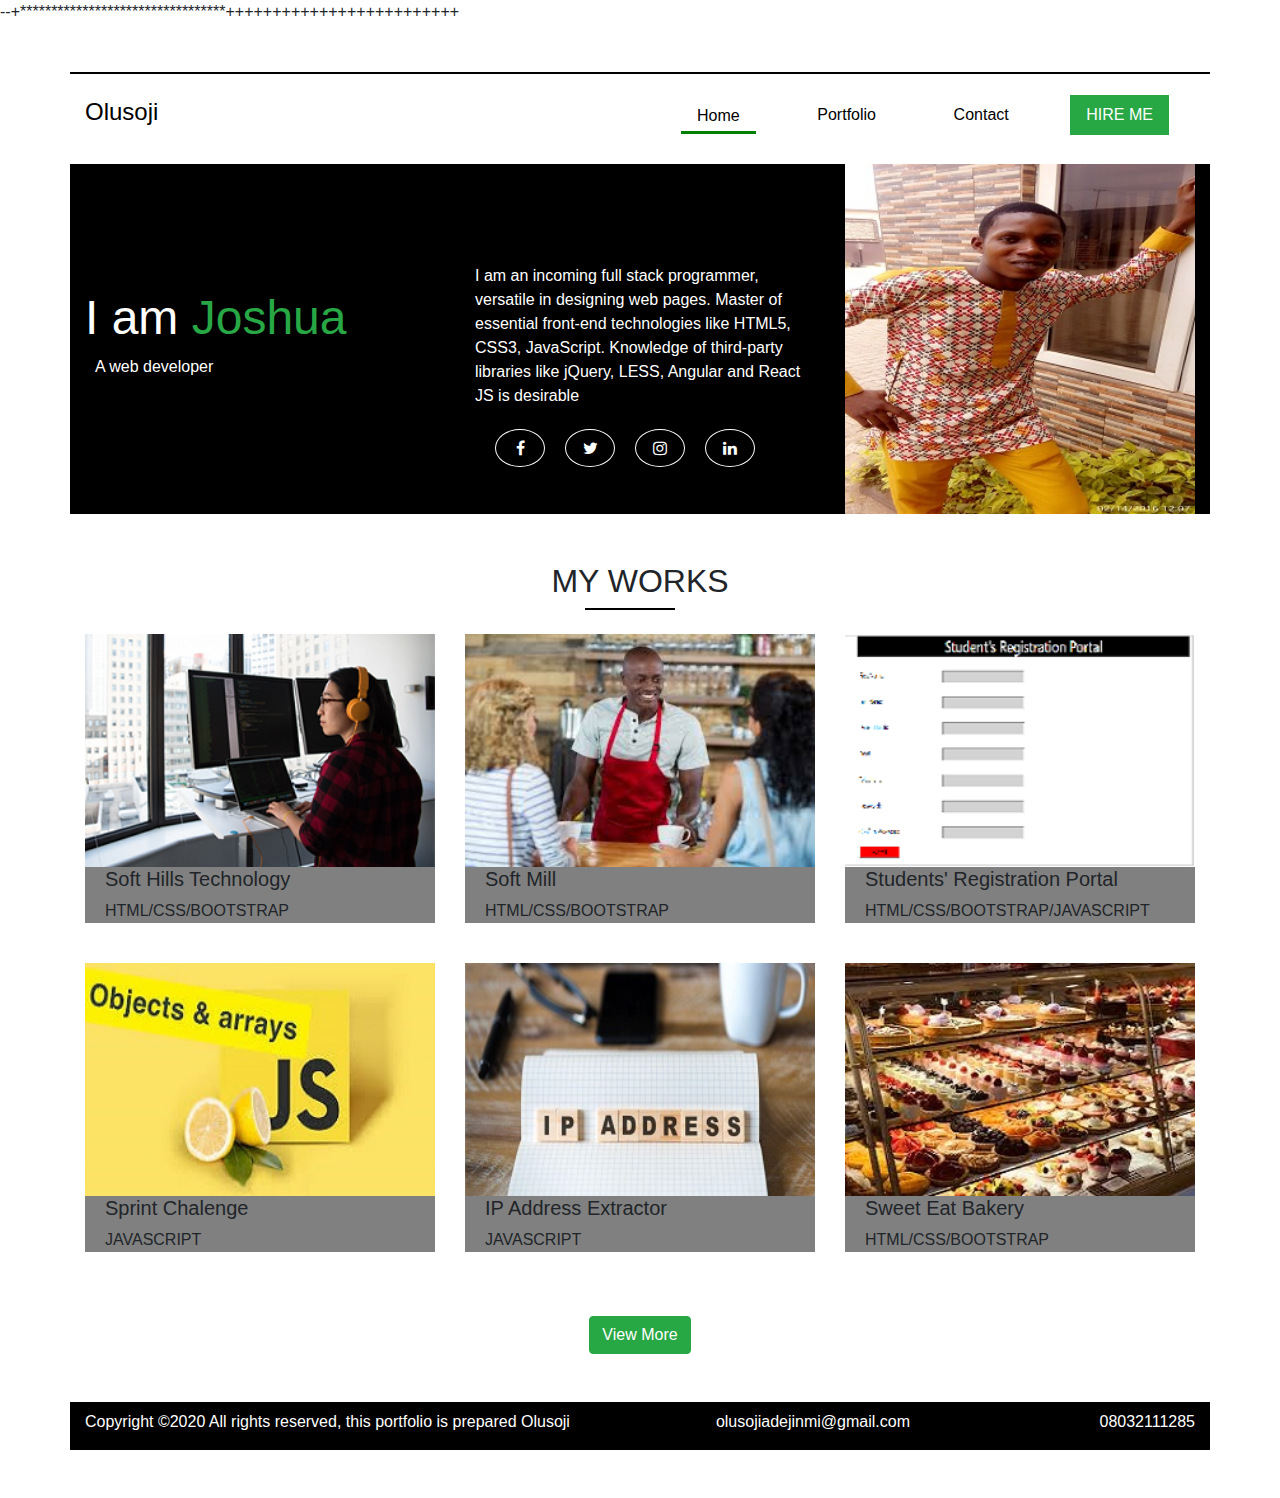
<file: index.html>
<!DOCTYPE html>
<html lang="en">
<head>
    <meta charset="UTF-8">
    <meta name="viewport" content="width=device-width, initial-scale=1.0">
    <meta name="author" content="My Personal Portfolio">
    <meta name="description" content="I am an incoming full stack programmer, versatile in designing web pages. Master of essential front-end technologies like HTML5, CSS3, JavaScript. Knowledge of third-party libraries like jQuery, LESS, Angular and React JS is desirable">
    <meta name="keywords" content="Portfolio, Javascript, HTML,CSS, Angular,LESS,jQuery Ibadan,Oyo, Nigeria">
    <title>My Personal Portfolio</title>
    <link rel="stylesheet" href="./css/font-awesome.min.css">
    <link rel="stylesheet" href="./css/bootstrap.min.css">
    <link rel="stylesheet" href="./css/custom.css">--+*********************************+++++++++++++++++++++++++
</head>

<body>

<section class="container pb-5"></section>

<section class="container tick-line ">
    <div class="row pt-2">
        <div class="col-md-6 pt-3 name">
            <a href="#"><h4>Olusoji</h4></a>
        </div>

        <div class="col-md-6 desktop-nav">
            <ul class="navbar">
                <li class="nav-item active-page"><a href="index.html" id="nav3"class="nav-link">Home</a></li>
                <li class="nav-item"><a href="portfolio.html" id="nav1" class="nav-link">Portfolio</a></li>
                <li class="nav-item"><a href="contact.html" id="nav2"class="nav-link">Contact</a></li>
                <li class="nav-item "><a href="index.html" class="nav-link bg-success text-white">HIRE ME</a></li>
            </ul>

            
        </div>

        <div class="col-md-6 mobile-nav">
            <select onchange="gotoURL(this)">
                <option value="index.html">Home</option>
                <option value="portfolio.html">Portfolio</option>
                <option value="contact.html">Contact</option>
            </select>
        </div>
    </div>
</section>

<section class="container sec-1">
    <div class="row">
        <div class="col-md-4">
            <div class="my-name">
                <h1>I am <span class="text-success">Joshua</span> </h1>
                <p class="text-white">A web developer</p>
            </div>
        </div>

        <div class="col-md-4">
            <p class="text-white sec-p">I am an incoming full stack programmer, versatile in designing web pages. Master of essential front-end technologies like HTML5, CSS3, JavaScript. Knowledge of third-party libraries like jQuery, LESS, Angular and React JS is desirable </p>

            <ul class="list d-flex">
                <li><a href="#" class="fa fa-facebook"></a></li>
                <li><a href="#" class="fa fa-twitter"></a></li>
                <li><a href="#" class="fa fa-instagram"></a></li>
                <li><a href="#" class="fa fa-linkedin"></a></li>
               </ul>
        </div>

        <div class="col-md-4">
            <img src="/images/soj.jpg" alt="" class="img-fluid">
        </div>
    </div>
</section>

<section class="container ">
    <div class="row">
        <div class="col-md-12">
            <h2 class="pt-5 text-center">MY WORKS</h2>
            <div class="my-work text-center"></div>
        </div>
    </div>
</section>

<section class="container">
<div class="row pb-4 pt-4">
<div class="col-md-4 imgs">
    <a href="https://admire0042.github.io/lab-task3-m/about.html">
    <img src="images/about-working.png" class="img-fluid">
    </a>
    <div class="back">
    <h5>Soft Hills Technology</h5>
    <p>HTML/CSS/BOOTSTRAP</p>
    </div>
</div>

<div class="col-md-4 imgs">
    <a href="https://admire0042.github.io/soft-meal-chocolate/index.html">
    <img src="images/worker.jpg" class="img-fluid">
    </a>
    <div class="back">
    <h5>Soft Mill</h5>
    <p>HTML/CSS/BOOTSTRAP</p>
    </div>
</div>

<div class="col-md-4 imgs">
    <a href="https://admire0042.github.io/regExpressionAss/regexpression_assignment.html">
    <img src="images/reg.png" class="img-fluid">
    </a>
    <div class="back">
    <h5>Students' Registration Portal</h5>
    <p>HTML/CSS/BOOTSTRAP/JAVASCRIPT</p>
    </div>
</div>
</div>


<div class="row">
    <div class="col-md-4 imgs">
        <a href="https://admire0042.github.io/sprint-challenge/index.html">
        <img src="images/javascript.jpg" class="img-fluid">
        </a>
        <div class="back">
        <h5>Sprint Chalenge</h5>
        <p>JAVASCRIPT</p>
        </div>
    </div>
    
    <div class="col-md-4 imgs">
        <a href="https://admire0042.github.io/ip-address-generator/">
        <img src="images/ip.jpg" class="img-fluid">
        </a>
        <div class="back">
        <h5>IP Address Extractor</h5>
        <p>JAVASCRIPT</p>
        </div>
    </div>
    
    <div class="col-md-4 imgs">
        <a href="https://admire0042.github.io/swee-eats-bakery-cor/cookies.html">
        <img src="images/cookie1.jpg" class="img-fluid">
        </a>
        <div class="back">
        <h5>Sweet Eat Bakery</h5>
        <p>HTML/CSS/BOOTSTRAP</p>
        </div>
    </div>
    </div>
</section>

<section class="container text-center btn-wid mb-5 mt-5">
    <div class="row">
        <div class="col-md-12">
           <a href="portfolio.html"> <button class="btn btn-success">View More</button></a>
        </div>
    </div>
</section>

<section class="container foote mb-5 text-white">
    <div class="row mt-5 foot">
        <div class="col-md-6 pt-2">
            Copyright &copy;2020 All rights reserved, this portfolio is prepared Olusoji
        </div>

        <div class="col-sm-3 col-md-3 follo pt-2 text-right pb-3">
             <a class="atext atext1" href="#" class="fa fa-envelope">olusojiadejinmi@gmail.com</a>
        </div>  
        <div class="col-sm-3 col-md-3 follo pt-2 text-right">  

                <a class="atext text-right" href="#" class="fa fa-phone">08032111285</a>
        </div>
    </div>
</section>

<script src="./js/custom.js"></script>
</body>
</html>
</file>
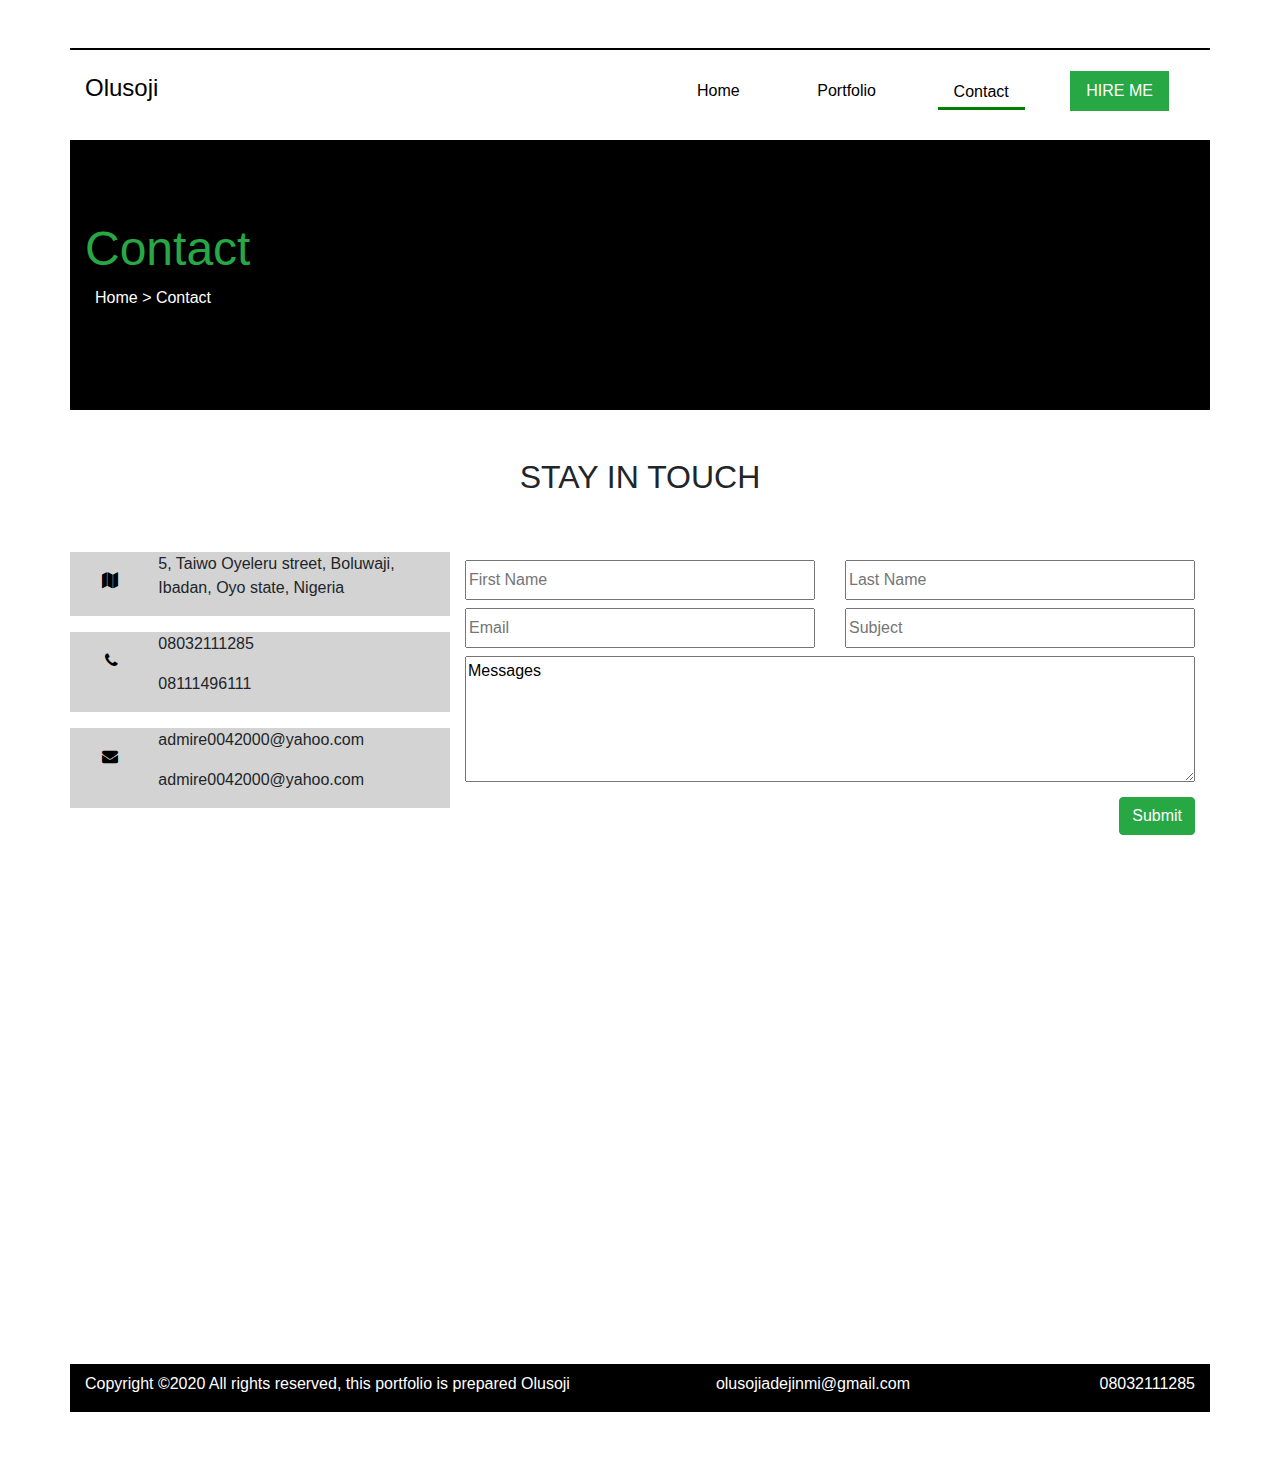
<file: contact.html>
<!DOCTYPE html>
<html lang="en">
<head>
    <meta charset="UTF-8">
    <meta name="viewport" content="width=device-width, initial-scale=1.0">
    <meta name="author" content="My Personal Portfolio">
    <meta name="description" content="I am an incoming full stack programmer, versatile in designing web pages. Master of essential front-end technologies like HTML5, CSS3, JavaScript. Knowledge of third-party libraries like jQuery, LESS, Angular and React JS is desirable">
    <meta name="keywords" content="Portfolio, Javascript, HTML,CSS, Angular,LESS,jQuery Ibadan,Oyo, Nigeria">
    <title>My Personal Portfolio</title>
    <link rel="stylesheet" href="./css/font-awesome.min.css">
    <link rel="stylesheet" href="./css/bootstrap.min.css">
    <link rel="stylesheet" href="./css/custom.css">
</head>

<body>

<section class="container pb-5"></section>

<section class="container tick-line ">
    <div class="row pt-2">
        <div class="col-md-6 pt-3 name">
            <a href="#"><h4>Olusoji</h4></a>
        </div>

        <div class="col-md-6 desktop-nav">
            <ul class="navbar">
                <li class="nav-item"><a href="index.html" id="nav3"class="nav-link">Home</a></li>
                <li class="nav-item"><a href="portfolio.html" id="nav1" class="nav-link">Portfolio</a></li>
                <li class="nav-item active-page"><a href="contact.html" id="nav2"class="nav-link">Contact</a></li>
                <li class="nav-item "><a href="index.html" class="nav-link bg-success text-white">HIRE ME</a></li>
            </ul>

        </div>

        <div class="col-md-6 mobile-nav">
            <select onchange="gotoURL(this)">
                <option value="index.html">Home</option>
                <option value="portfolio.html">Portfolio</option>
                <option value="contact.html">Contct</option>
            </select>
        </div>
    </div>
</section>

<section class="container sec-2">
    <div class="row">
        <div class="col-md-4">
            <div class="my-name1">
                <h1><span class="text-success">Contact</span> </h1>
                <p class="text-white">Home > Contact </p>
            </div>
        </div>
    </div>
</section>

<section class="container pt-5">
    <div class="row">
        <div class="col-md-12">
            <h2 class="text-center">STAY IN TOUCH</h2>
        </div>
    </div>
</section>

<section class="container pt-5">
    <div class="row">
        <div class="col-md-4 ">
           <div class="row address1 mb-3">
               <div class="col-md-2 text-right">
                <a id="afav1" href="#" class="fa fa-map"></a>
               </div>

               <div class="col-md-10">
               <p>5, Taiwo Oyeleru street, Boluwaji, Ibadan, Oyo state, Nigeria</p>
               </div>
           </div>

           <div class="row address2 mb-3">
            <div class="col-md-2 text-right">
             <a id="afav2" href="#" class="fa fa-phone"></a>
            </div>

            <div class="col-md-10">
            <p>08032111285</p>
            <p>08111496111</p>
            </div>
        </div>

        <div class="row address3">
            <div class="col-md-2 text-right">
             <a id="afav3" href="#" class="fa fa-envelope"></a>
            </div>

            <div class="col-md-10">
            <p>admire0042000@yahoo.com</p>
            <p>admire0042000@yahoo.com</p>
            </div>
        </div>
            
        </div>

        <div class="col-md-8">
            <div class="row">
                <div class="col-md-6 pt-2">
                    <input type="text" placeholder="First Name">
                </div>
                <div class="col-md-6 pt-2">
                    <input type="text" placeholder="Last Name">
                </div>
            </div>

            <div class="row">
                <div class="col-md-6 pt-2">
                    <input type="email" placeholder="Email">
                </div>
                <div class="col-md-6 pt-2">
                    <input type="text" placeholder="Subject">
                </div>
            </div>

            <div class="row pt-2">
                <div class="col-md-12">
                   <textarea name="text" id="" cols="30" rows="5">Messages</textarea>
                </div>
            </div>
            
            <div class="row pt-2 text-right">
                <div class="col-md-12">
                   <button class="btn btn-success">Submit</button>
                </div>
            </div>

        </div>

    </div>
</section>

<section class="container pt-4">
    <div class="row frame text-center">
        <div class="col-md-12">
            <iframe src="https://www.google.com/maps/embed?pb=!1m18!1m12!1m3!1d3957.14533227658!2d3.903169514775324!3d7.337570994704757!2m3!1f0!2f0!3f0!3m2!1i1024!2i768!4f13.1!3m3!1m2!1s0x10398dff74210b2f%3A0x420f16dc1f571482!2sBoluwaji%20Street%2C%20Ibadan!5e0!3m2!1sen!2sng!4v1584841646896!5m2!1sen!2sng" width="600" height="450" frameborder="0" style="border:0;" allowfullscreen="" aria-hidden="false" tabindex="0"></iframe>
        </div>
    </div>
</section>



<section class="container foote mb-5 text-white">
    <div class="row mt-5 foot">
        <div class="col-md-6 pt-2">
            Copyright &copy;2020 All rights reserved, this portfolio is prepared Olusoji
        </div>

        <div class="col-sm-3 col-md-3 follo pt-2 text-right pb-3">
             <a class="atext atext1" href="#" class="fa fa-envelope">olusojiadejinmi@gmail.com</a>
        </div>  
        <div class="col-sm-3 col-md-3 follo pt-2 text-right">  

                <a class="atext text-right" href="#" class="fa fa-phone">08032111285</a>
        </div>
    </div>
</section>
<script src="./js/custom.js"></script>
</body>
</html>
</file>
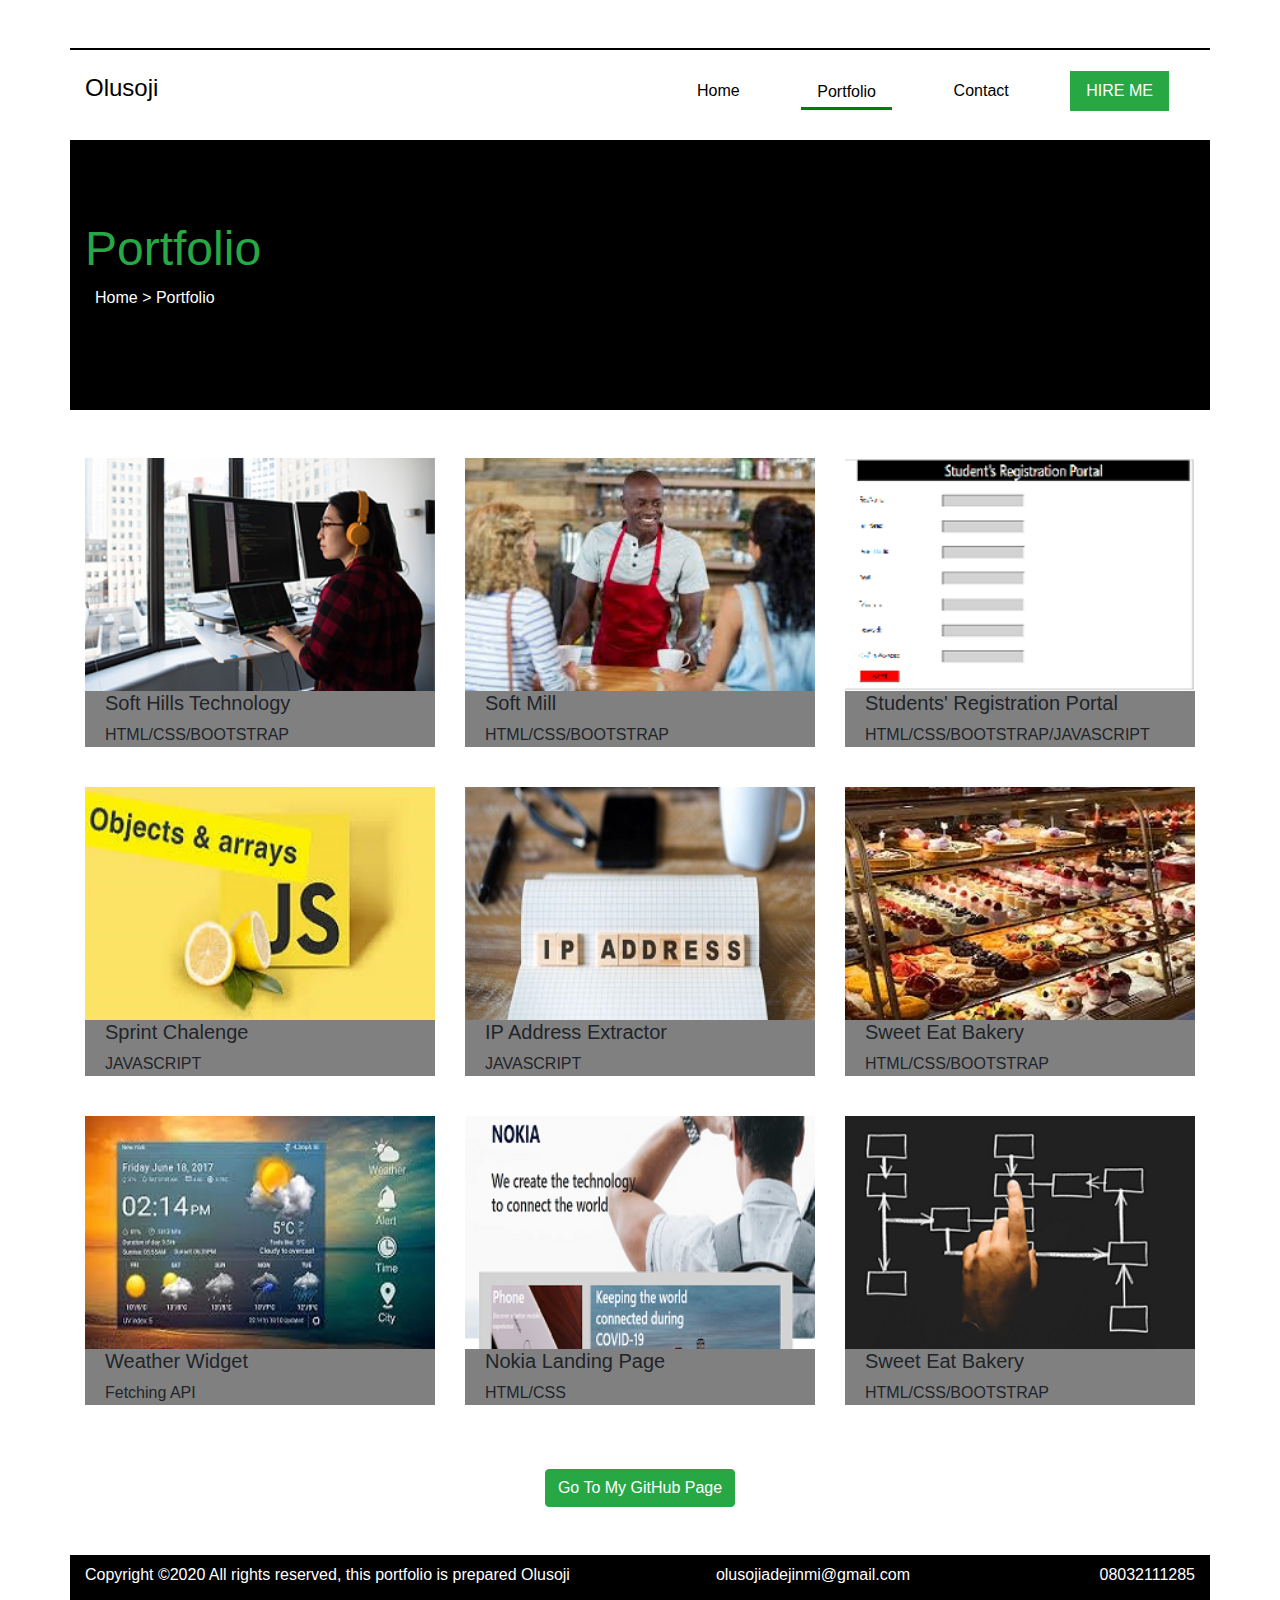
<file: portfolio.html>
<!DOCTYPE html>
<html lang="en">
<head>
    <meta charset="UTF-8">
    <meta name="viewport" content="width=device-width, initial-scale=1.0">
    <meta name="author" content="My Personal Portfolio">
    <meta name="description" content="I am an incoming full stack programmer, versatile in designing web pages. Master of essential front-end technologies like HTML5, CSS3, JavaScript. Knowledge of third-party libraries like jQuery, LESS, Angular and React JS is desirable">
    <meta name="keywords" content="Portfolio, Javascript, HTML,CSS, Angular,LESS,jQuery Ibadan,Oyo, Nigeria">
    <title>My Personal Portfolio</title>
    <link rel="stylesheet" href="./css/font-awesome.min.css">
    <link rel="stylesheet" href="./css/bootstrap.min.css">
    <link rel="stylesheet" href="./css/custom.css">
</head>

<body>

<section class="container pb-5"></section>

<section class="container tick-line ">
    <div class="row pt-2">
        <div class="col-md-6 pt-3 name">
            <a href="#"><h4>Olusoji</h4></a>
        </div>

        <div class="col-md-6 desktop-nav">
            <ul class="navbar">
                <li class="nav-item"><a href="index.html" id="nav3"class="nav-link">Home</a></li>
                <li class="nav-item active-page"><a href="portfolio.html" id="nav1" class="nav-link">Portfolio</a></li>
                <li class="nav-item"><a href="contact.html" id="nav2"class="nav-link">Contact</a></li>
                <li class="nav-item "><a href="index.html" class="nav-link bg-success text-white">HIRE ME</a></li>
            </ul>

        </div>

        <div class="col-md-6 mobile-nav">
            <select onchange="gotoURL(this)">
                <option value="index.html">Home</option>
                <option value="portfolio.html">Portfolio</option>
                <option value="contact.html">Contct</option>
            </select>
        </div>
    </div>
</section>

<section class="container sec-2">
    <div class="row">
        <div class="col-md-4">
            <div class="my-name1">
                <h1><span class="text-success">Portfolio</span> </h1>
                <p class="text-white">Home > Portfolio </p>
            </div>
        </div>
    </div>
</section>



<section class="container pt-4">
<div class="row pb-4 pt-4">
<div class="col-md-4 imgs">
    <a href="https://admire0042.github.io/lab-task3-m/about.html">
    <img src="images/about-working.png" class="img-fluid">
    </a>
    <div class="back">
    <h5>Soft Hills Technology</h5>
    <p>HTML/CSS/BOOTSTRAP</p>
    </div>
</div>

<div class="col-md-4 imgs">
    <a href="https://admire0042.github.io/soft-meal-chocolate/index.html">
    <img src="images/worker.jpg" class="img-fluid">
    </a>
    <div class="back">
    <h5>Soft Mill</h5>
    <p>HTML/CSS/BOOTSTRAP</p>
    </div>
</div>

<div class="col-md-4 imgs">
    <a href="https://admire0042.github.io/regExpressionAss/regexpression_assignment.html">
    <img src="images/reg.png" class="img-fluid">
    </a>
    <div class="back">
    <h5>Students' Registration Portal</h5>
    <p>HTML/CSS/BOOTSTRAP/JAVASCRIPT</p>
    </div>
</div>
</div>


<div class="row pb-4">
    <div class="col-md-4 imgs">
        <a href="https://admire0042.github.io/sprint_challenge/">
        <img src="images/javascript.jpg" class="img-fluid">
        </a>
        <div class="back">
        <h5>Sprint Chalenge</h5>
        <p>JAVASCRIPT</p>
        </div>
    </div>
    
    <div class="col-md-4 imgs">
        <a href="https://admire0042.github.io/ip-address-generator/">
        <img src="images/ip.jpg" class="img-fluid">
        </a>
        <div class="back">
        <h5>IP Address Extractor</h5>
        <p>JAVASCRIPT</p>
        </div>
    </div>
    
    <div class="col-md-4 imgs">
        <a href="https://admire0042.github.io/swee-eats-bakery-cor/cookies.html">
        <img src="images/cookie1.jpg" class="img-fluid">
        </a>
        <div class="back">
        <h5>Sweet Eat Bakery</h5>
        <p>HTML/CSS/BOOTSTRAP</p>
        </div>
    </div>
    </div>

    <div class="row">
        <div class="col-md-4 imgs">
            <a href="https://admire0042.github.io/LagosWeatherAPI/">
            <img src="images/Weather.jpg" class="img-fluid">
            </a>
            <div class="back">
            <h5>Weather Widget</h5>
            <p>Fetching API</p>
            </div>
        </div>
        
        <div class="col-md-4 imgs">
            <a href="https://admire0042.github.io/NokiaLandingPage/">
            <img src="images/Nokia.png" class="img-fluid">
            </a>
            <div class="back">
            <h5>Nokia Landing Page</h5>
            <p>HTML/CSS</p>
            </div>
        </div>
        
        <div class="col-md-4 imgs">
            <a href="#">
            <img src="images/about-plan.png" class="img-fluid">
            </a>
            <div class="back">
            <h5>Sweet Eat Bakery</h5>
            <p>HTML/CSS/BOOTSTRAP</p>
            </div>
        </div>
        </div>
</section>

<section class="container text-center btn-wid mb-5 mt-5">
    <div class="row">
        <div class="col-md-12">
           <a href="https://github.com/admire0042/"> <button class="btn btn-success">Go To My GitHub Page</button></a>
        </div>
    </div>
</section>

<section class="container foote mb-5 text-white">
    <div class="row mt-5 foot">
        <div class="col-md-6 pt-2">
            Copyright &copy;2020 All rights reserved, this portfolio is prepared Olusoji
        </div>

        <div class="col-sm-3 col-md-3 follo pt-2 text-right pb-3">
             <a class="atext atext1" href="#" class="fa fa-envelope">olusojiadejinmi@gmail.com</a>
        </div>  
        <div class="col-sm-3 col-md-3 follo pt-2 text-right">  

                <a class="atext text-right" href="#" class="fa fa-phone">08032111285</a>
        </div>
    </div>
</section>
<script src="./js/custom.js"></script>
</body>
</html>
</file>
<file: css/custom.css>
ul .navbar{
    display: flex;
    justify-content: flex-end;
    list-style-type: none;
    margin: 0;
    padding: 0;
}

ul.navbar li a{
    
    list-style: none;
   
}
.nav-link{
    list-style-type: none;
}

.tick-line{
    border-top:2px solid black;
}

ul li a{
    display: inline-block;
    text-align: center;
    margin: 0 5px;
    list-style-type: none;
}
img{
    width:100%;
}

ul li a.fa.fa-facebook {
    background-color: black;
    color: white;
    padding:10px 5px 10px 5px;
    border-radius:100%;
    width:50px;
    border:1px solid white;
    
}

ul li a.fa.fa-twitter {
    background-color: black;
    color: white;
    padding:10px 5px 10px 5px;
    border-radius:100%;
    width:50px;
    border:1px solid white;
    
}

ul li.active-page a{
    border-bottom: 3px solid green;
    padding-bottom: 3px;
    color:green;
    
}
.navbar li{
    list-style-type: none;
}
ul li a.fa.fa-instagram {
    background-color: black;
    color: white;
    padding:10px 5px 10px 5px;
    border-radius:100%;
    width:50px;
    border:1px solid white;
    
}

ul li a.fa.fa-linkedin {
    background-color: black;
    color: white;
    padding:10px 5px 10px 5px;
    border-radius:100%;
    width:50px;
    border:1px solid white;
    
}

.list{
    padding-left:20px;
    list-style: none;
}

ul li{
    margin: 5px;
 
}

.name a{
    color: black;
}

.my-work{
    width: 90px;
    height: 2px;
    background-color: black;
    margin-left:500px;
}

.map-span{
    display:inline-block;
}

.navbar .nav-item a {
    color: black;
}
.my-name h1{
    color: white;
    font-size:3em;
    padding-top:125px;
}

.my-name1 h1{
    color: white;
    font-size:3em;
    padding-top:80px;
}

.sec-1{
    background-color:black;
}

.sec-2{
    background-color:black;
    height:270px;
}

.sec-p{
    padding-top:100px;
}

.back{
    background-color: gray;
    padding-left: 10px;
}
.back h5,p{
    padding-left:10px;
}

.btn-wid{
    width:350px;
}



.follo ul li{
    display: inline-block;
    border-radius: 100px;
    margin: 0 5px;
}

.foote{
    background-color: black;
}


.mobile-nav select {
    width: 100%;
    height: 45px;
    border: none;
    border-radius: 4px;
    background-color: #eee;
    font-size: 1.5em;
    padding: 5px;
}

.ima-cont{
    width: 300px;
    height: 300px;
}

ul .foo li{
     padding-right:150px;
    list-style-type: none;   
}
.atext{
    color:white;
    
}

.address1,.address2,.address3{
    background-color:lightgray;
}
iframe{
    width:100%;
}
#afav1,#afav2,#afav3{
    color:black;
    padding-top:20px;
  
}

input{
    width: 100%;
    height: 40px;
}
textarea{
    width: 100%;
}


.mobile-nav {
    display: none;
}



@media only screen and (max-width: 768px) {
    .desktop-nav{
        display: none;
    }

    .mobile-nav{
        display: block;
    }
}
</file>
